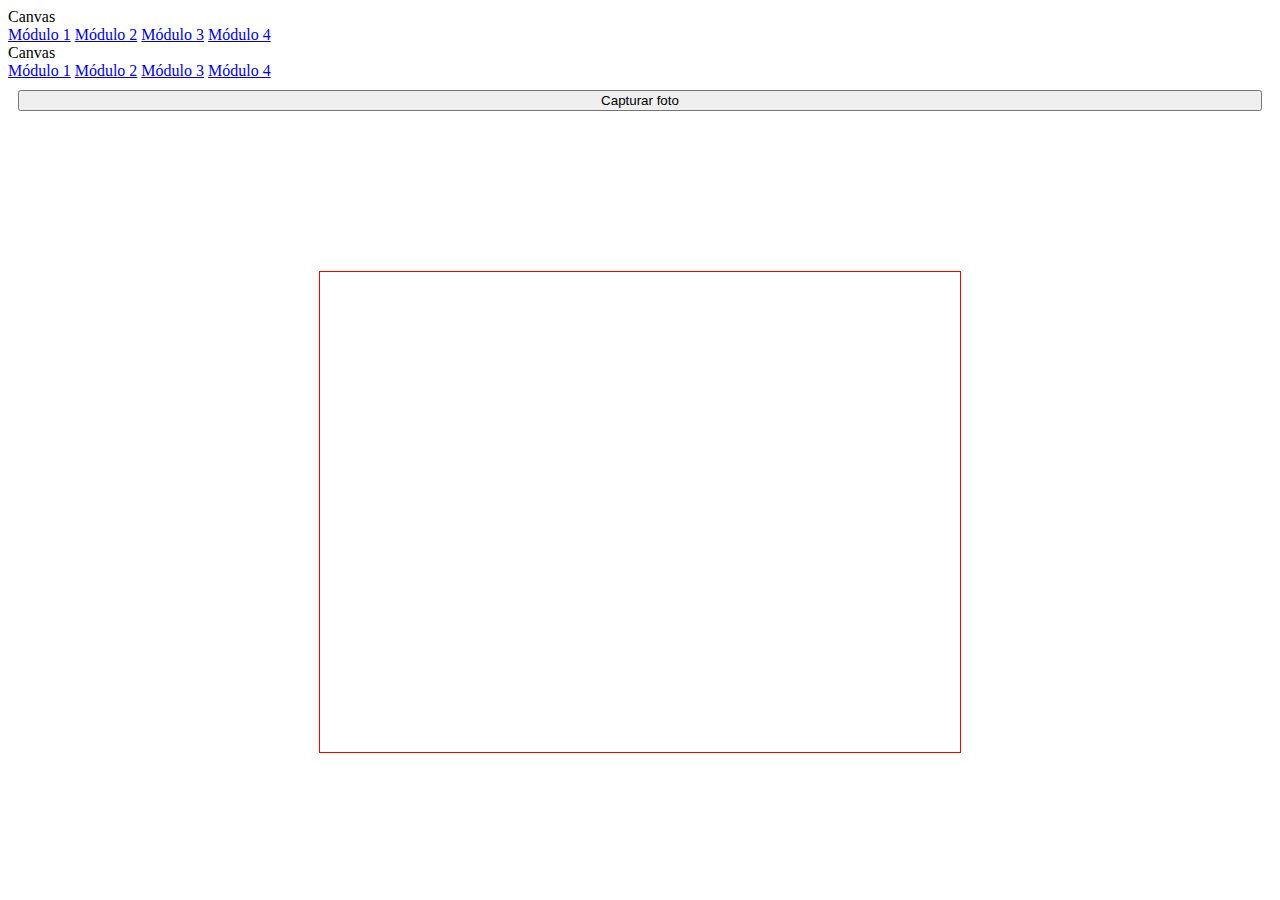
<file: cuatro.html>
<!DOCTYPE html>
<html lang="en">
<head>
    <meta charset="UTF-8">
    <meta http-equiv="X-UA-Compatible" content="IE=edge">
    <meta name="viewport" content="width=device-width, initial-scale=1.0">
    <title>Curso Canvas</title>
    <link rel="stylesheet" href="https://fonts.googleapis.com/icon?family=Material+Icons">
    <link rel="stylesheet" href="https://code.getmdl.io/1.3.0/material.indigo-pink.min.css">
    <script defer src="https://code.getmdl.io/1.3.0/material.min.js"></script>
    <link rel="stylesheet" href="./css/styles.css">
    <!-- <script defer src="./js/mat4.js"></script> -->
    <!-- <script defer src="./js/webgl.js"></script> -->
    <script defer src="./js/index4.js"></script>
</head>
<body>
    <!-- Navigation -->
    <!-- Always shows a header, even in smaller screens. -->
    <div class="mdl-layout mdl-js-layout mdl-layout--fixed-header">
        <header class="mdl-layout__header">
            <div class="mdl-layout__header-row">
                <!-- Title -->
                <span class="mdl-layout-title">Canvas</span>
                <!-- Add spacer, to align navigation to the right -->
                <div class="mdl-layout-spacer"></div>
                <!-- Navigation. We hide it in small screens. -->
                <nav class="mdl-navigation mdl-layout--large-screen-only">
                    <a class="mdl-navigation__link" href="index.html">Módulo 1</a>
                    <a class="mdl-navigation__link" href="dos.html">Módulo 2</a>
                    <a class="mdl-navigation__link" href="tres.html">Módulo 3</a>
                    <a class="mdl-navigation__link" href="cuatro.html">Módulo 4</a>
                </nav>
            </div>
        </header>
        <div class="mdl-layout__drawer">
            <span class="mdl-layout-title">Canvas</span>
            <nav class="mdl-navigation">
                <a class="mdl-navigation__link" href="index.html">Módulo 1</a>
                <a class="mdl-navigation__link" href="dos.html">Módulo 2</a>
                <a class="mdl-navigation__link" href="tres.html">Módulo 3</a>
                <a class="mdl-navigation__link" href="cuatro.html">Módulo 4</a>
            </nav>
        </div>
        <main class="mdl-layout__content">
            <div class="page-content">
                <div class="buttons">
                    <!-- <button class="mdl-button mdl-js-button mdl-button--raised mdl-js-ripple-effect mdl-button--accent" id="detectarWebGL">
                        Verificar funcionalidad de WebGL
                    </button> -->
                    <button class="mdl-button mdl-js-button mdl-button--raised mdl-js-ripple-effect mdl-button--accent" id="capturarFoto">
                        Capturar foto
                    </button>
                </div>
                <video id="video" playsinline autoplay></video>
                <canvas id="canvas" width="640" height="480">
                    Tu navegador no soporta Canvas 😥
                </canvas>
            </div>
        </main>
    </div>
    <!-- /Navigation -->
</body>
</html>
</file>
<file: css/styles.css>
.page-content {
    display: flex;
    flex-direction: column;
    align-items: center;
    justify-content: center;
}
canvas {
    border: 1px solid red;
}
.buttons {
    width: 100%;
    display: flex;
    flex-direction: row;
    flex-wrap: wrap;
    align-items: center;
    justify-content: space-around;
}
.buttons button {
    margin: 10px;
    flex-grow: 1;
}
</file>
